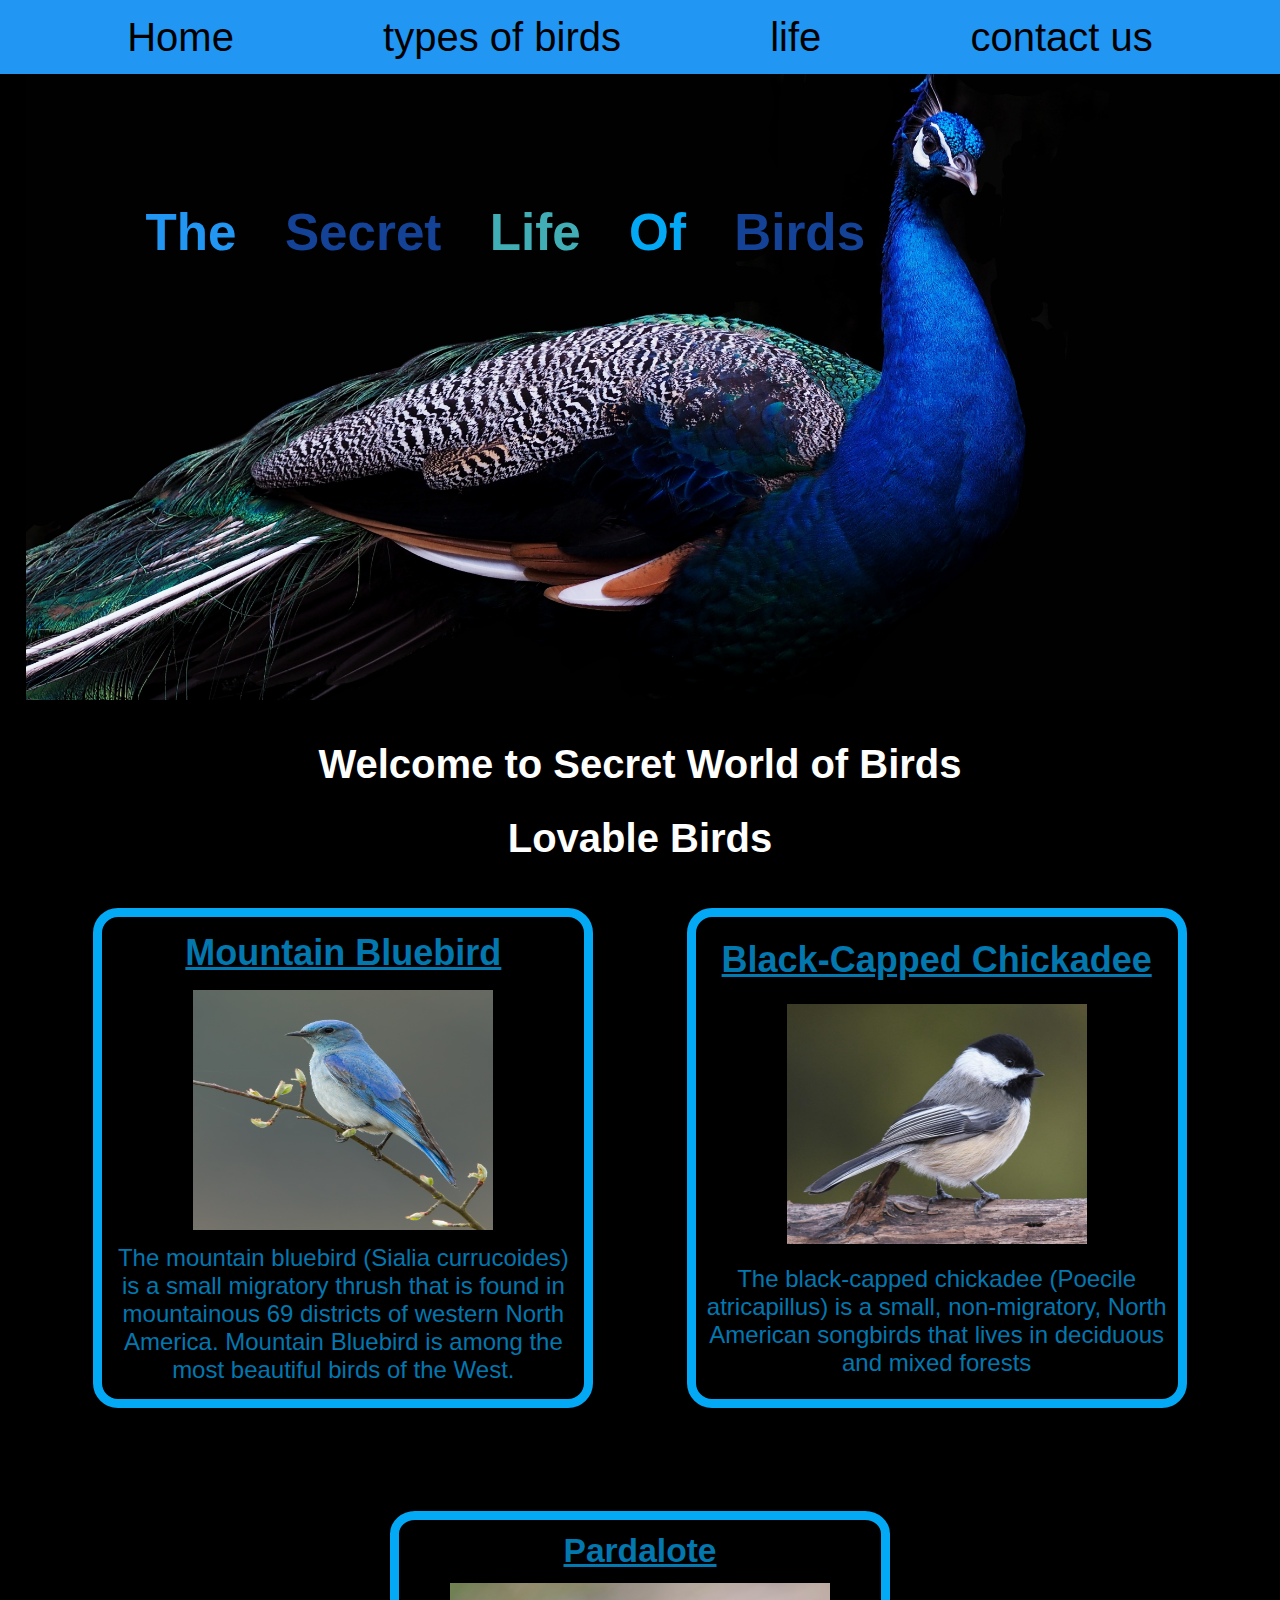
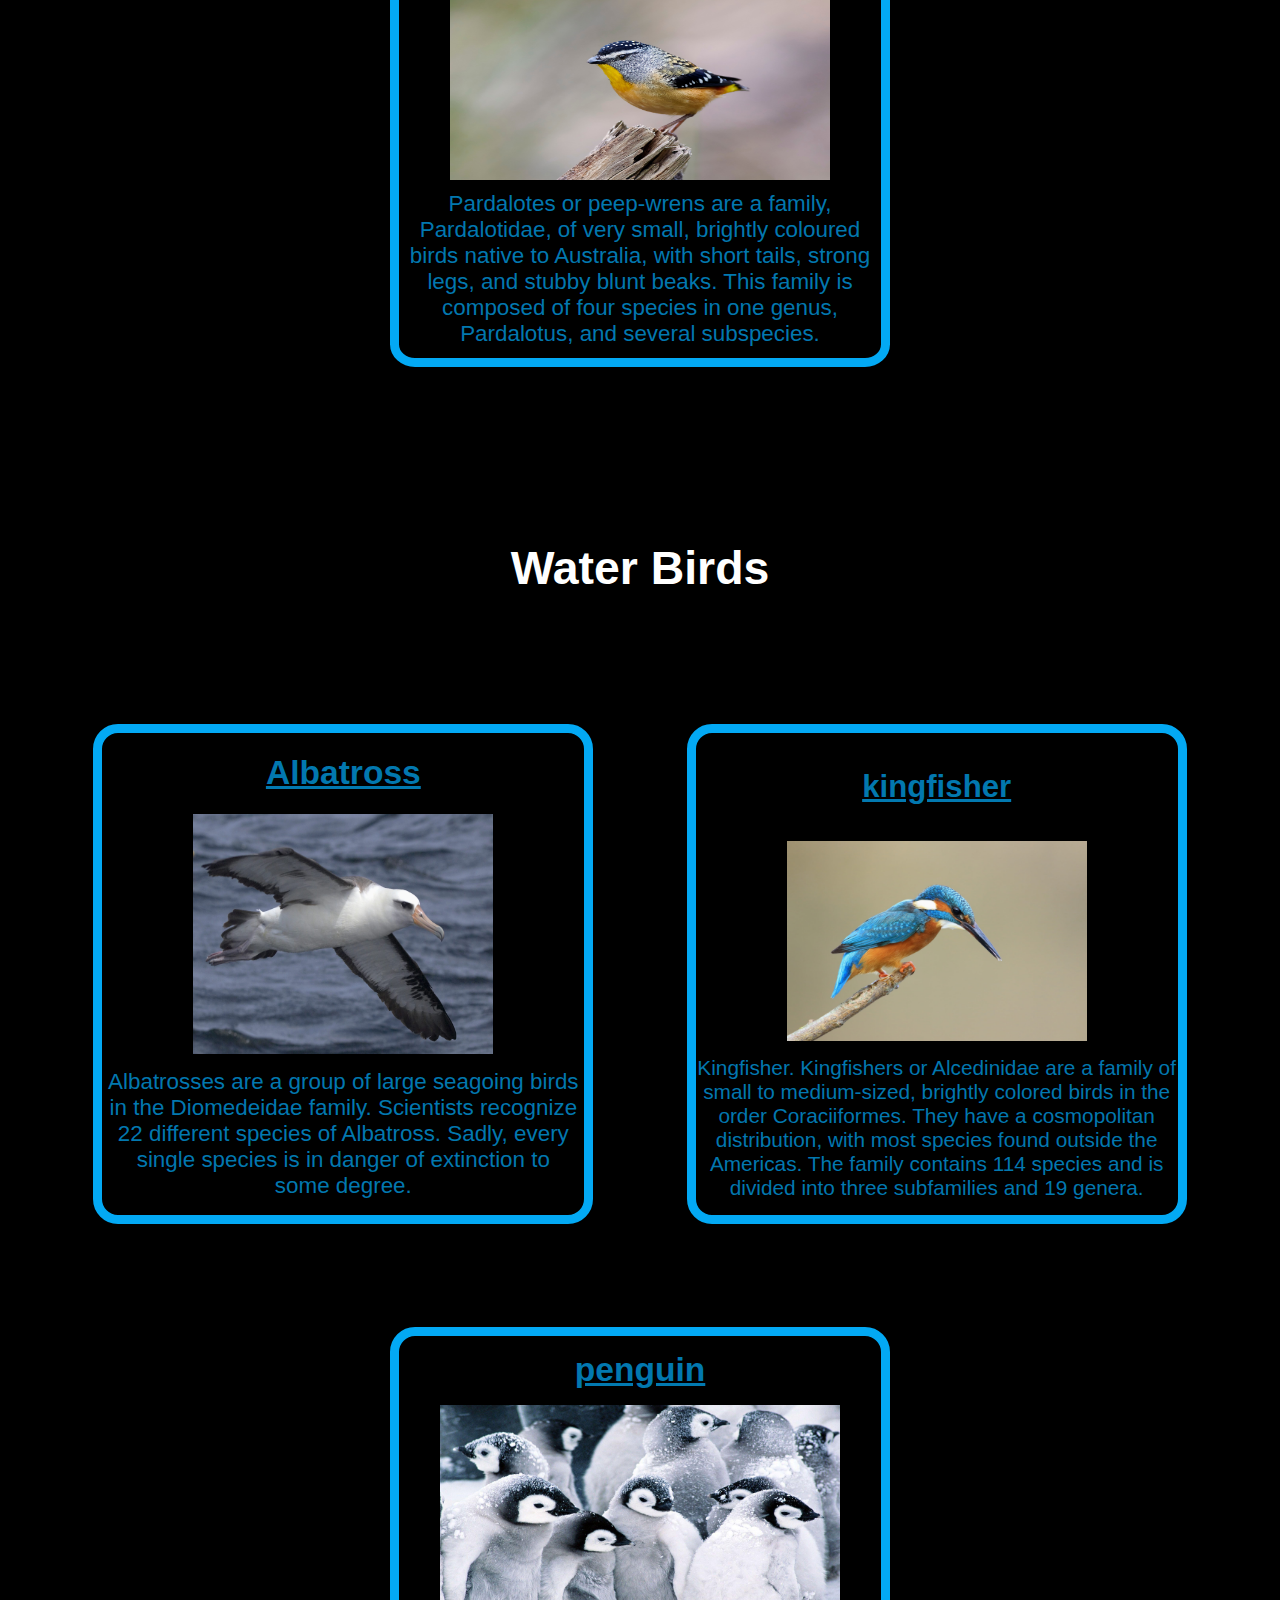
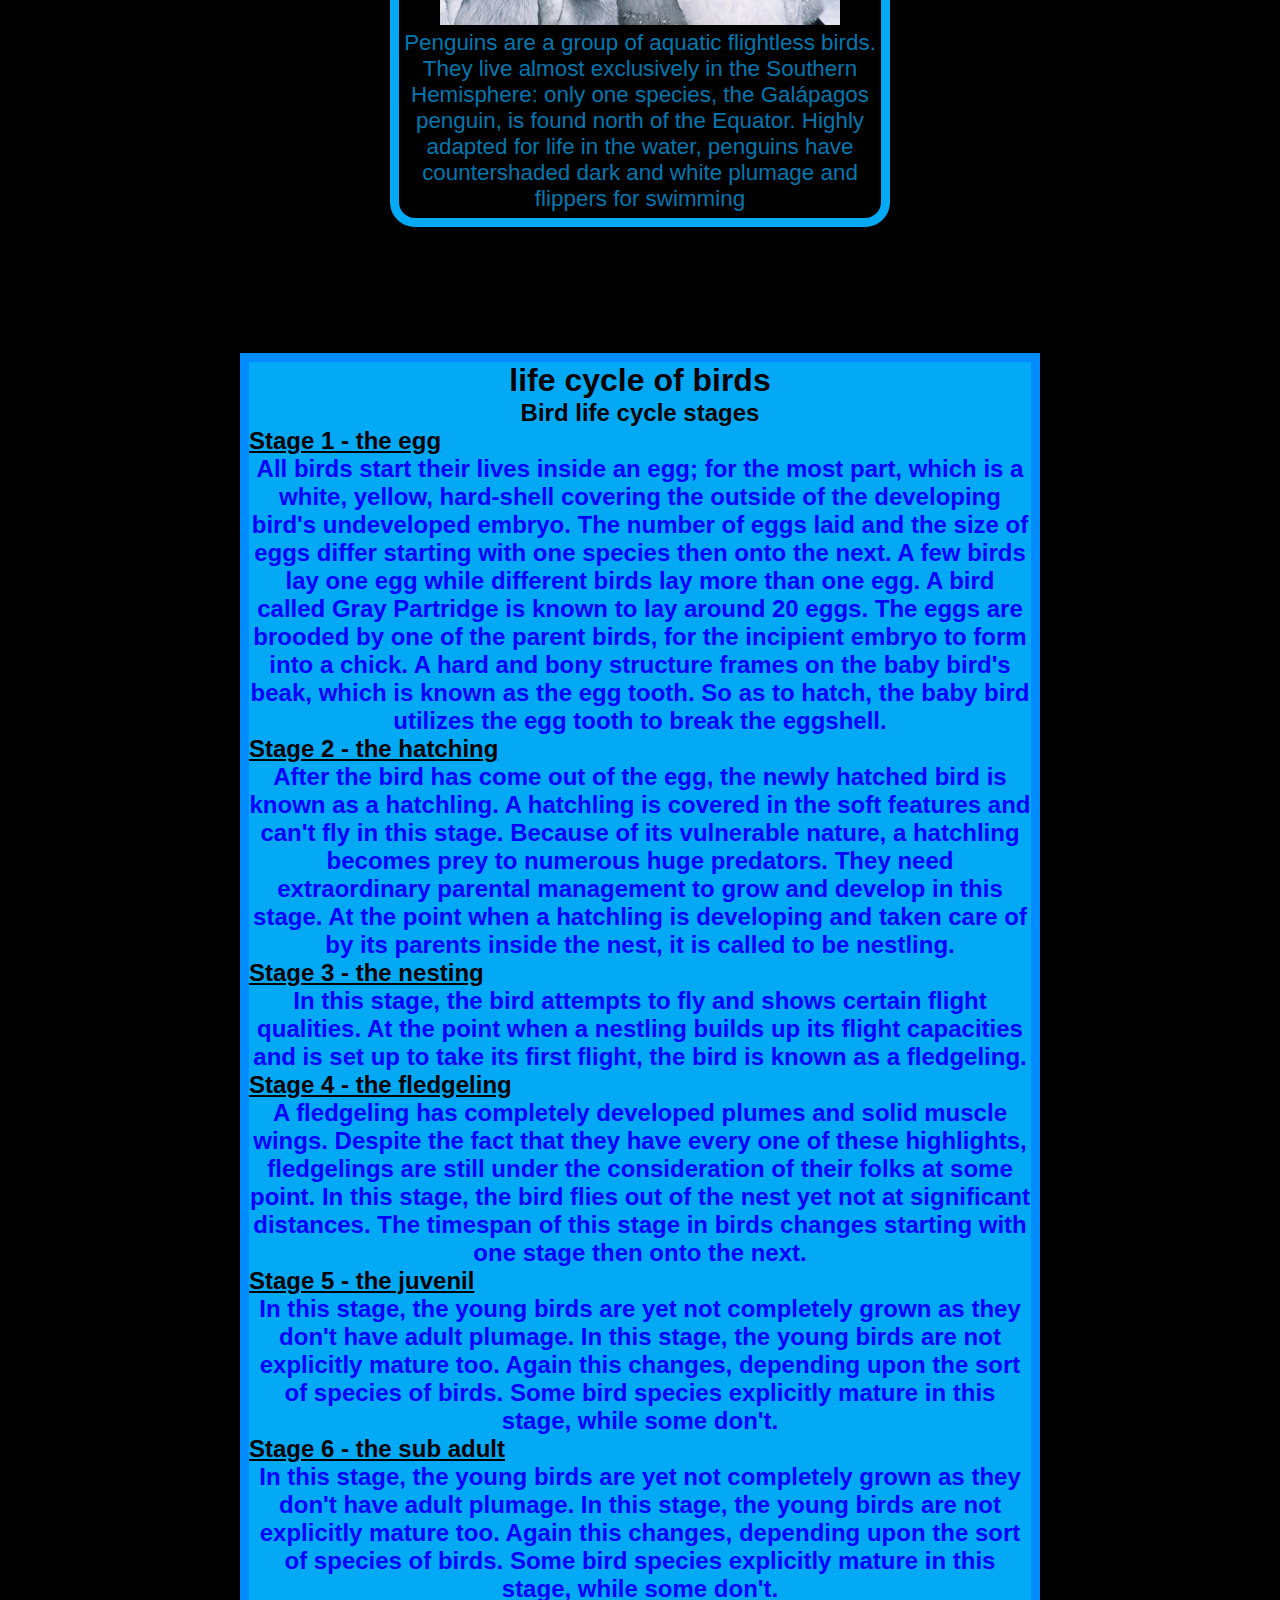
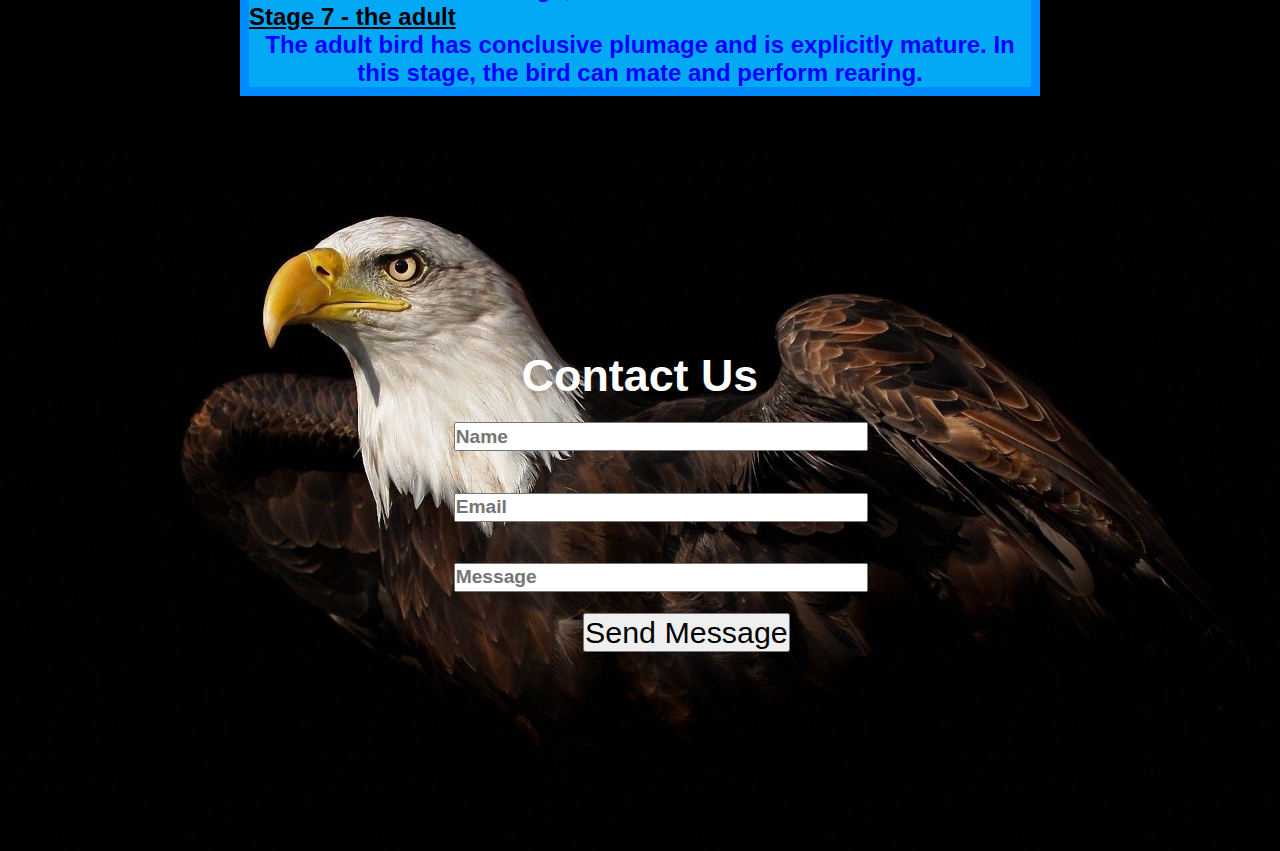
<file: index.html>
<!DOCTYPE html>
<html lang="en">

<head>
    <meta charset="UTF-8">
    <meta http-equiv="X-UA-Compatible" content="IE=edge">
    <meta name="viewport" content="width=device-width, initial-scale=1.0">
    <title>The Secret Life Of birds</title>
    <link rel="stylesheet" href="practice.css">
    <link rel="stylesheet" href="phone.css">
</head>

<body>
    <div class="main_center">
        <header>
            <ul class="space">
                <li class="bar"><a class="change" href="#Home">Home</a></li>
                <li class="bar"><a class="change" href="#types of birds">types of birds</a></li>
                <li class="bar"><a class="change" href="#life">life</a></li>
                <li class="bar"><a class="change" href="#contact us">contact us</a></li>
            </ul>
        </header>
        <section class="intro" id="Home">
            <h1 class="a1">The</h1>
            <h1 class="a2">Secret</h1>
            <h1 class="a3">Life</h1>
            <h1 class="a4">Of</h1>
            <h1 class="a5">Birds</h1>
        </section>

        <section class="types" id="types of birds">
            <div class="container">
                <h1 class="gallery">Welcome to Secret World of Birds</h1>
                <h2 class="bird-title_1">Lovable Birds</h2>
            </div>
            <div class="bird_section_1">
                <div class="bird1">
                    <h2>Mountain Bluebird</h2>
                    <img src="mountain_blue_bird.jpg" alt="">
                    <p>The mountain bluebird (Sialia currucoides) is a small migratory thrush that is found in
                        mountainous
                        69 districts of western North America. Mountain Bluebird is among the most beautiful birds of
                        the
                        West.
                    </p>
                </div>
                <div class="bird2">
                    <h2>Black-Capped Chickadee</h2>
                    <img src="black-capped.jpg" alt="">
                    <p>The black-capped chickadee (Poecile atricapillus) is a small, non-migratory, North American
                        songbirds
                        that lives in deciduous and mixed forests</p>
                </div>
                <div class="bird3">
                    <h2>Pardalote</h2>
                    <img src="pardalote.jpg" alt="">
                    <p>Pardalotes or peep-wrens are a family, Pardalotidae, of very small, brightly coloured birds
                        native to
                        Australia, with short tails, strong legs, and stubby blunt beaks. This family is composed of
                        four
                        species in one genus, Pardalotus, and several subspecies.</p>
                </div>
            </div>
        </section>

        <section class="type2">
            <div class="container">
                <h2 class="bird-title_2">Water Birds</h2>
            </div>
            <div class="bird_section_2">
                <div class="bird4">
                    <h2>Albatross</h2>
                    <img src="albatross.jpg" alt="">
                    <p>Albatrosses are a group of large seagoing birds in the Diomedeidae family. Scientists recognize
                        22
                        different species of Albatross. Sadly, every single species is in danger of extinction to some
                        degree.</p>
                </div>
                <div class="bird5">
                    <h2>kingfisher</h2>
                    <img src="kingfisher.jpg" alt="">
                    <p>Kingfisher. Kingfishers or Alcedinidae are a family of small to medium-sized, brightly colored
                        birds
                        in the order Coraciiformes. They have a cosmopolitan distribution, with most species found
                        outside
                        the Americas. The family contains 114 species and is divided into three subfamilies and 19
                        genera.
                    </p>
                </div>
                <div class="bird6">
                    <h2>penguin</h2>
                    <img src="penguin.jpg" alt="">
                    <p>Penguins are a group of aquatic flightless birds. They live almost exclusively in the Southern
                        Hemisphere: only one species, the Galápagos penguin, is found north of the Equator. Highly
                        adapted
                        for life in the water, penguins have countershaded dark and white plumage and flippers for
                        swimming
                    </p>
                </div>
            </div>
        </section>


        <section class="life" id="life">
            <div class="center">
                <h1> life cycle of birds </h1>
                <h2> Bird life cycle stages</h2>
                <ul>
                    <li>
                        <h3>Stage 1 - the egg</h3>
                        <p>All birds start their lives inside an egg; for the most part, which is a white, yellow,
                            hard-shell
                            covering the outside of the developing bird's undeveloped embryo. The number of eggs laid
                            and
                            the
                            size of eggs differ starting with one species then onto the next. A few birds lay one egg
                            while
                            different birds lay more than one egg. A bird called Gray Partridge is known to lay around
                            20
                            eggs.
                            The eggs are brooded by one of the parent birds, for the incipient embryo to form into a
                            chick.
                            A
                            hard and bony structure frames on the baby bird's beak, which is known as the egg tooth. So
                            as
                            to
                            hatch, the baby bird utilizes the egg tooth to break the eggshell. </p>
                    </li>

                    <li>
                        <h3>Stage 2 - the hatching</h3>
                        <p>After the bird has come out of the egg, the newly hatched bird is known as a hatchling. A
                            hatchling is covered in the soft features and can't fly in this stage. Because of its
                            vulnerable
                            nature, a hatchling becomes prey to numerous huge predators. They need extraordinary
                            parental
                            management to grow and develop in this stage. At the point when a hatchling is developing
                            and
                            taken care of by its parents inside the nest, it is called to be nestling. </p>
                    </li>
                    <li>
                        <h3>Stage 3 - the nesting</h3>
                        <p>In this stage, the bird attempts to fly and shows certain flight qualities. At the point when
                            a
                            nestling builds up its flight capacities and is set up to take its first flight, the bird is
                            known as a fledgeling.
                        </p>
                    </li>
                    <li>
                        <h3>Stage 4 - the fledgeling</h3>
                        <p>A fledgeling has completely developed plumes and solid muscle wings. Despite the fact that
                            they
                            have every one of these highlights, fledgelings are still under the consideration of their
                            folks
                            at some point. In this stage, the bird flies out of the nest yet not at significant
                            distances.
                            The timespan of this stage in birds changes starting with one stage then onto the next. </p>
                    </li>
                    <li>
                        <h3>Stage 5 - the juvenil</h3>
                        <p>In this stage, the young birds are yet not completely grown as they don't have adult plumage.
                            In
                            this stage, the young birds are not explicitly mature too. Again this changes, depending
                            upon
                            the sort of species of birds. Some bird species explicitly mature in this stage, while some
                            don't.</p>
                    </li>
                    <li>
                        <h3>Stage 6 - the sub adult</h3>
                        <p>In this stage, the young birds are yet not completely grown as they don't have adult plumage.
                            In
                            this stage, the young birds are not explicitly mature too. Again this changes, depending
                            upon
                            the sort of species of birds. Some bird species explicitly mature in this stage, while some
                            don't. </p>
                    </li>
                    <li>
                        <h3>Stage 7 - the adult</h3>
                        <p>The adult bird has conclusive plumage and is explicitly mature. In this stage, the bird can
                            mate
                            and perform rearing.</p>
                    </li>

                </ul>
            </div>
        </section>
        <section class="contact" id="contact us">
            <h1>Contact Us</h1>
            <ul class="address">
                <li><input type="text" placeholder="Name"></li>
                <li><input type="email" placeholder="Email"></li>
                <li><input type="text" placeholder="Message"></li>
                <li><button>Send Message</button></li>
            </ul>
        </section> 
    </div>
</body>

</html>
</file>
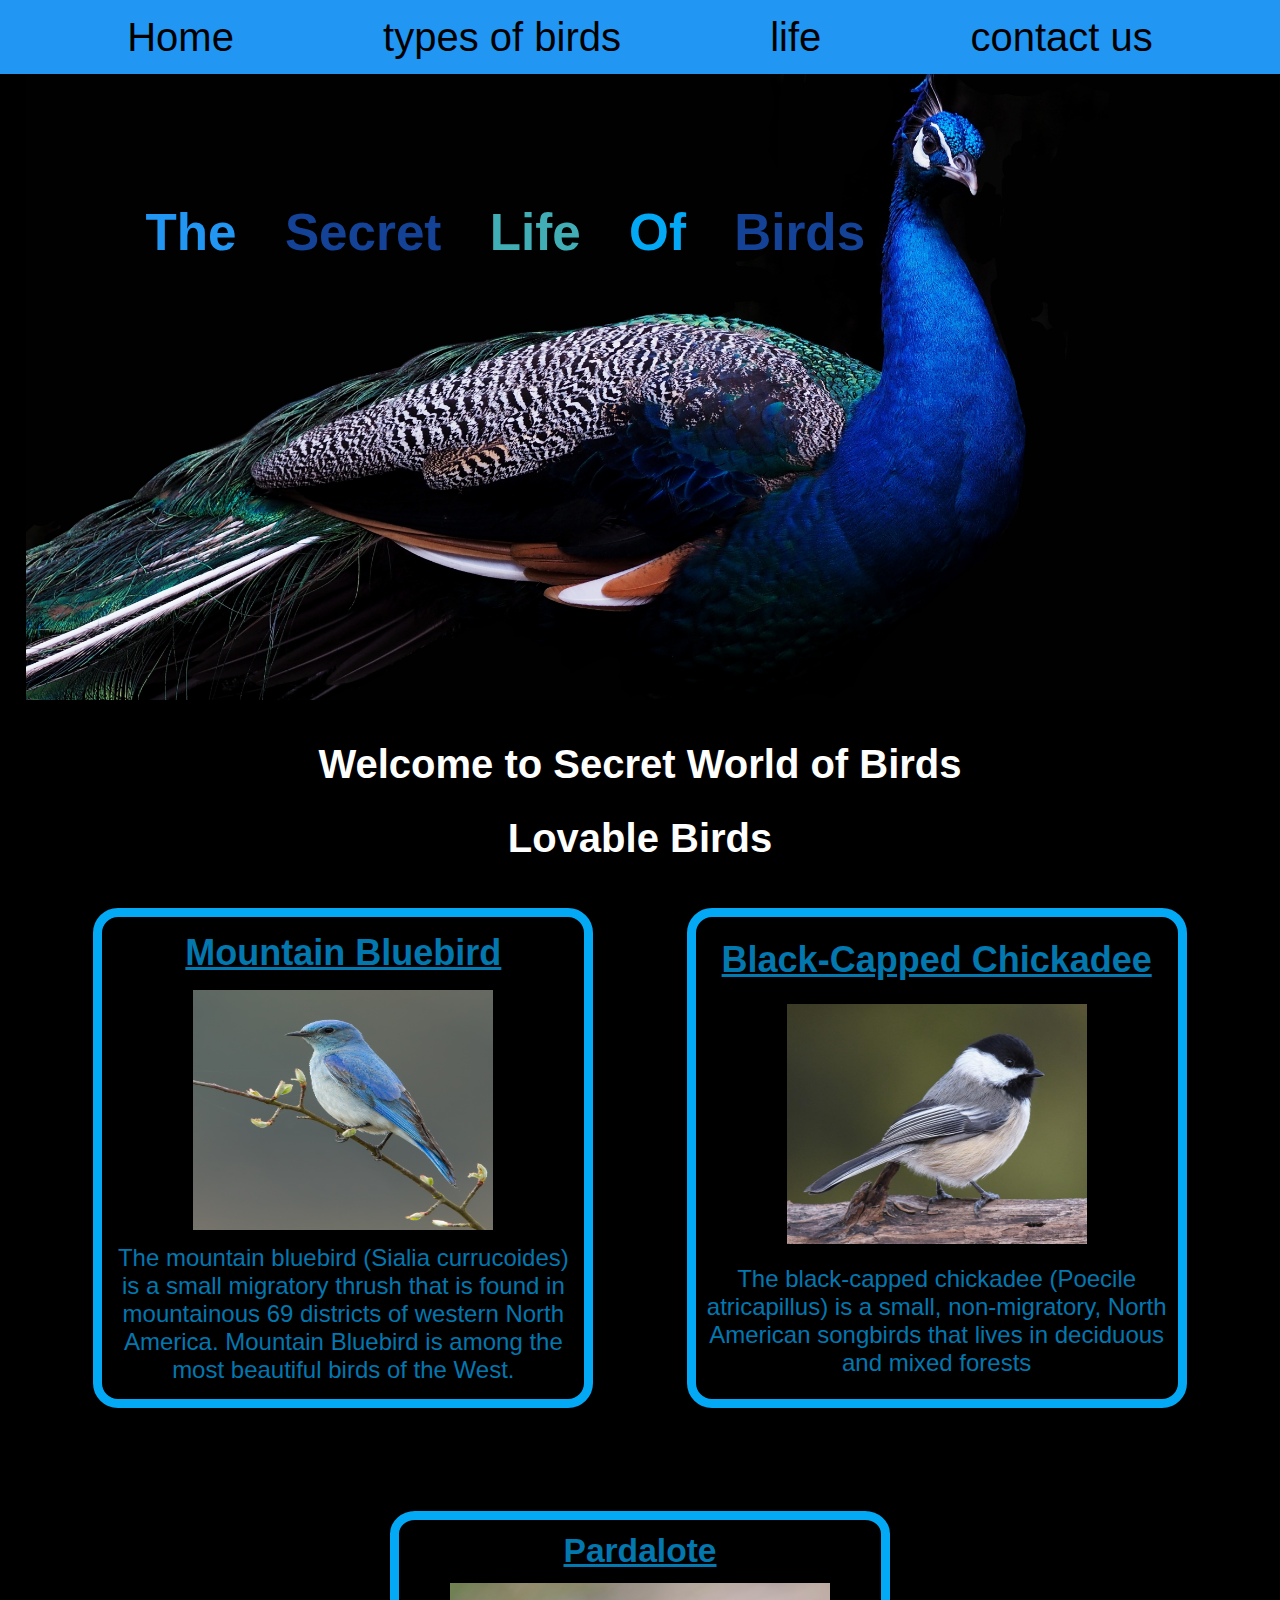
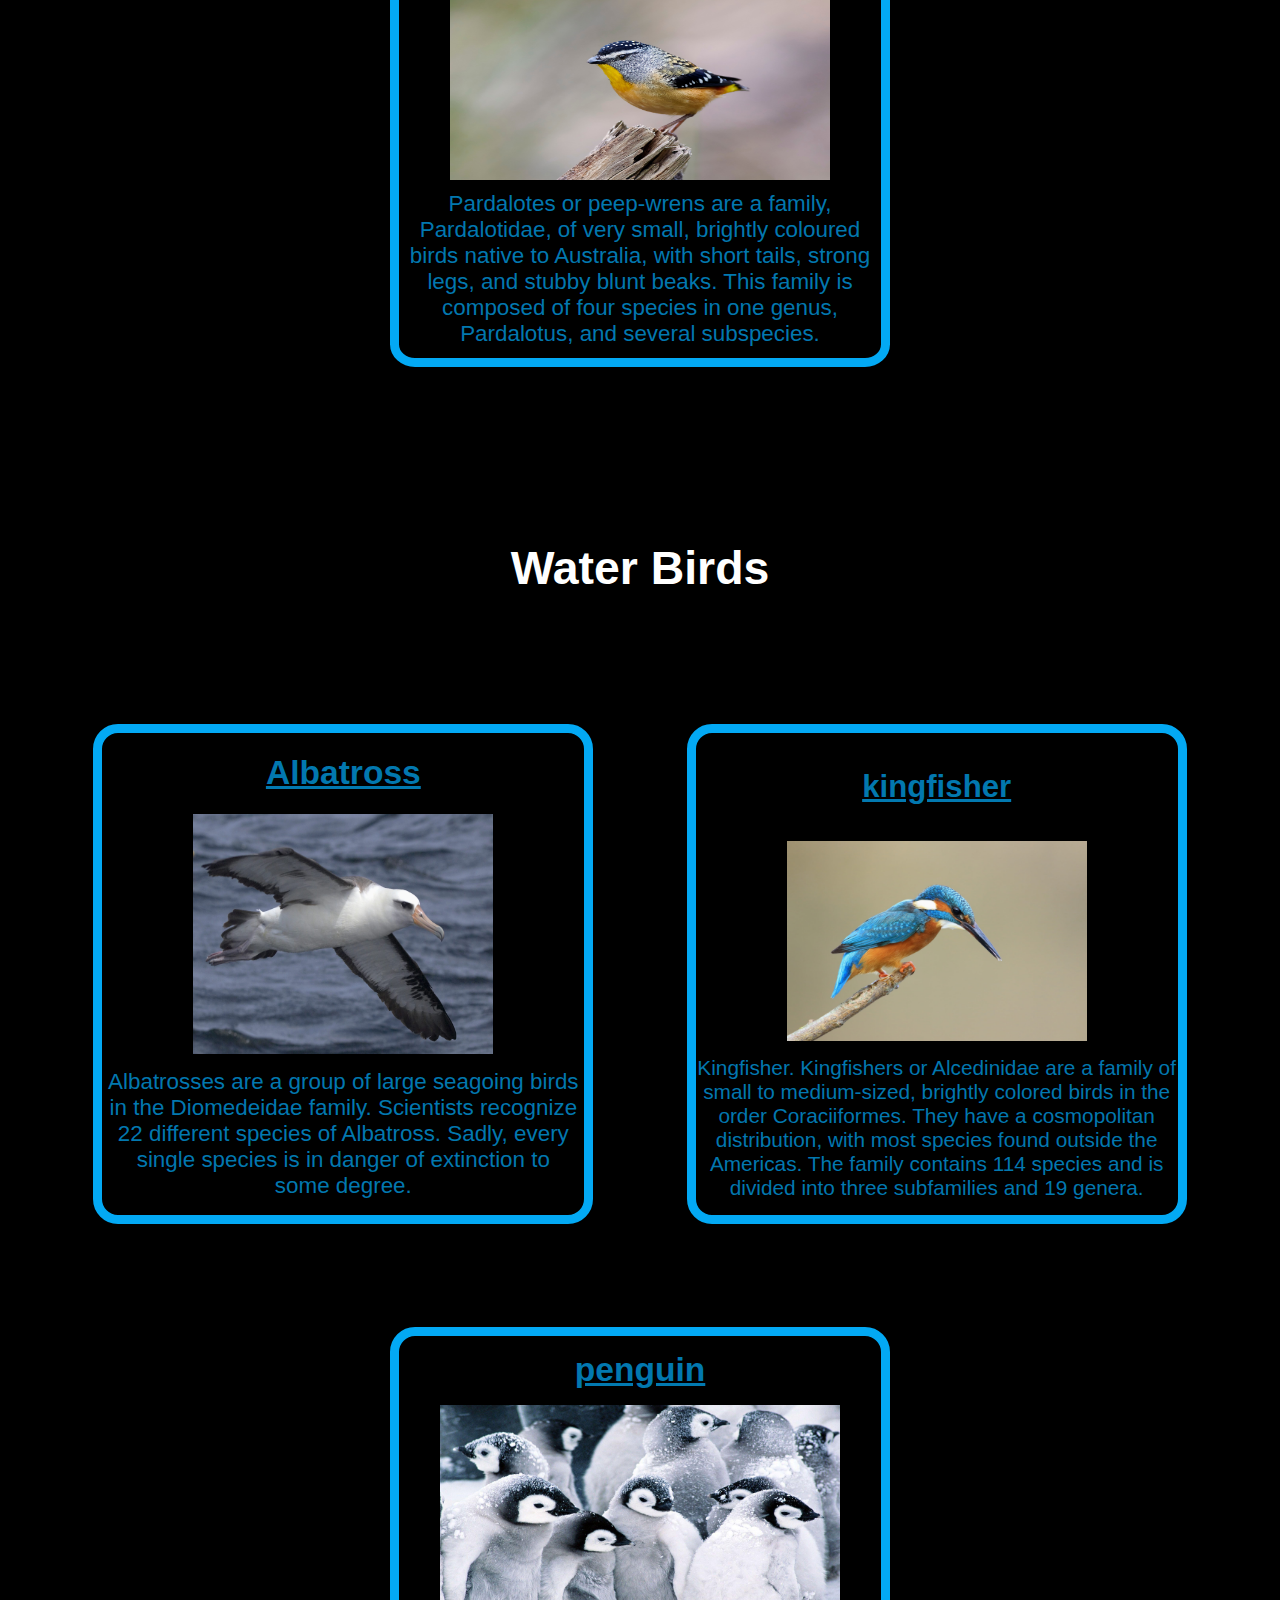
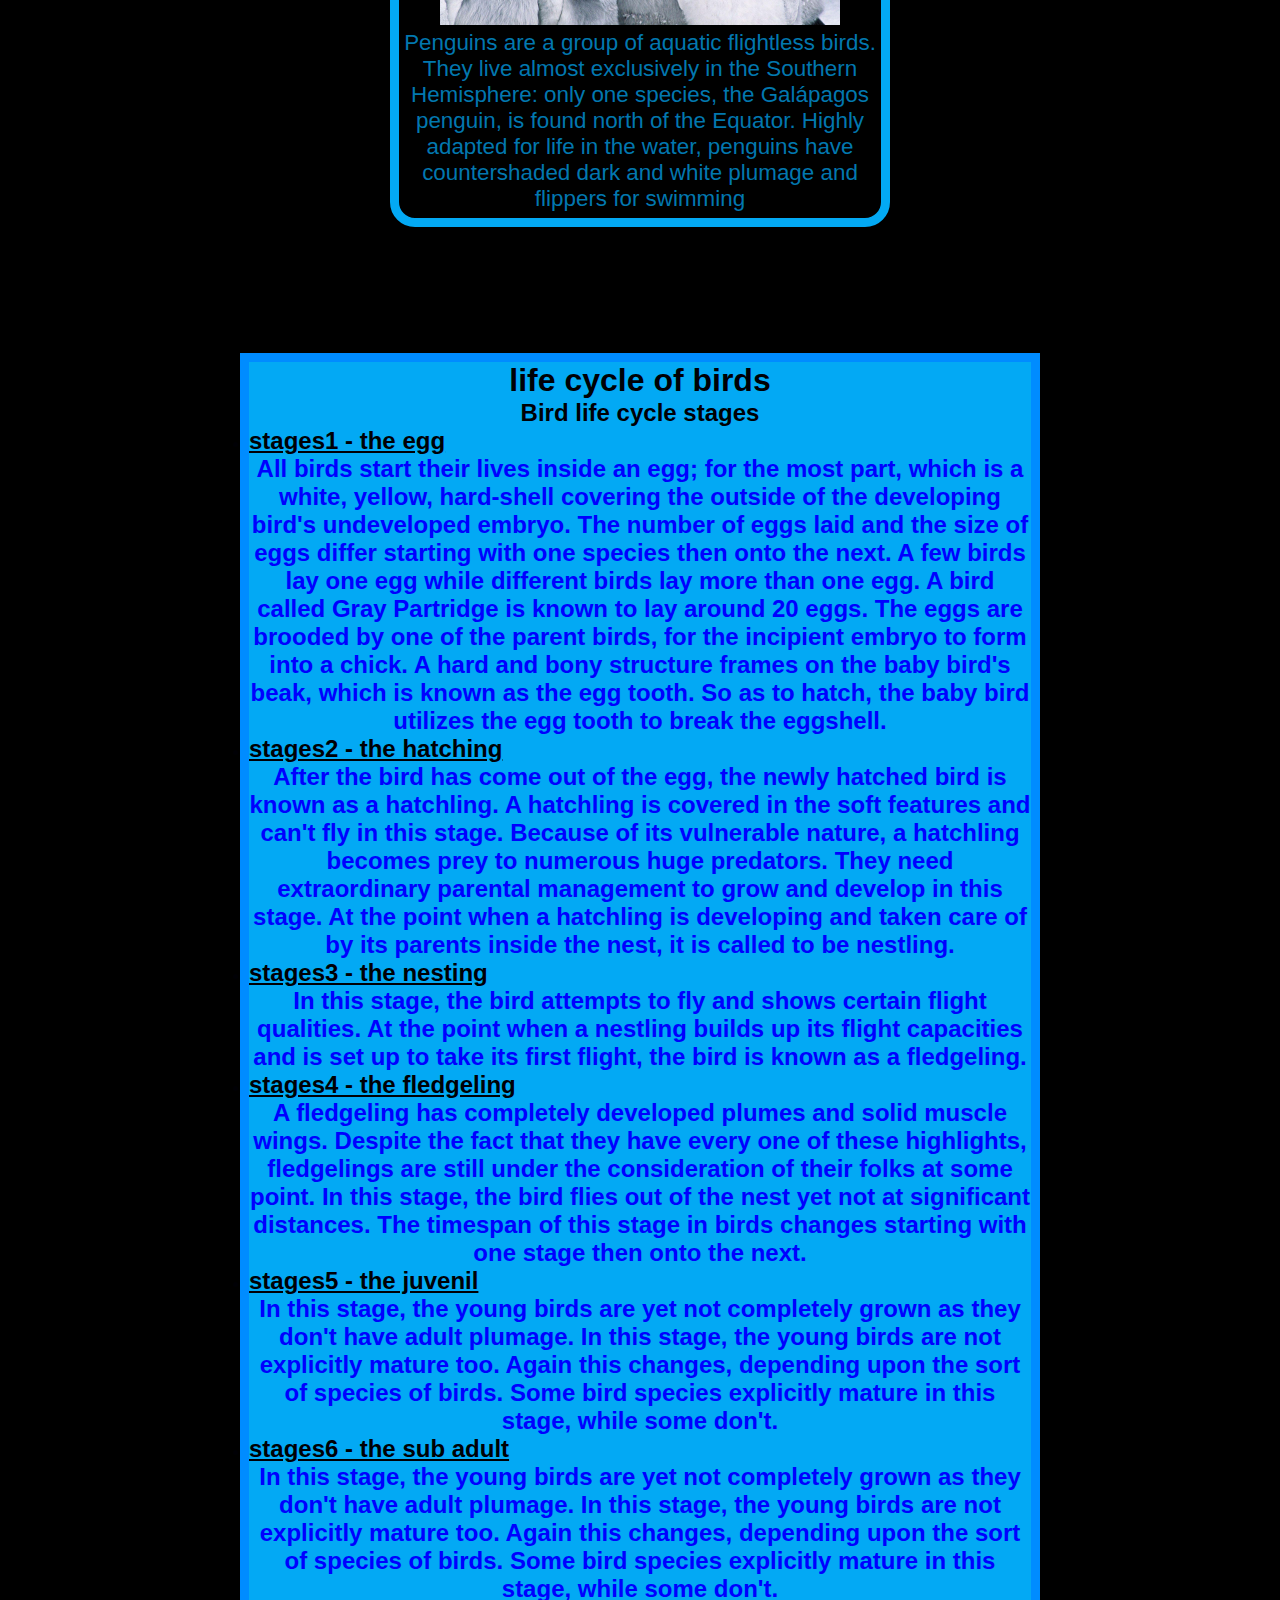
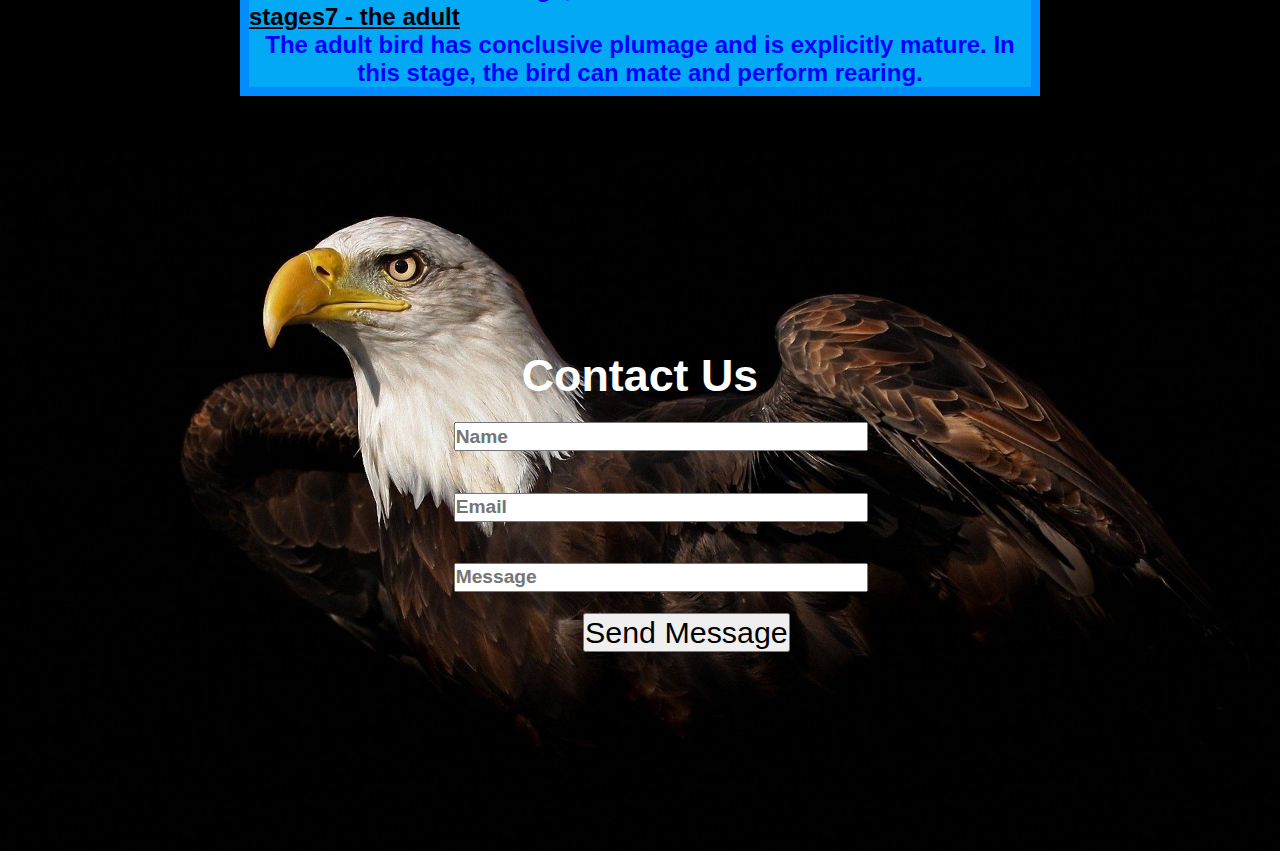
<file: practice.html>
<!DOCTYPE html>
<html lang="en">

<head>
    <meta charset="UTF-8">
    <meta http-equiv="X-UA-Compatible" content="IE=edge">
    <meta name="viewport" content="width=device-width, initial-scale=1.0">
    <title>The Secret Life Of birds</title>
    <link rel="stylesheet" href="practice.css">
    <link rel="stylesheet" href="phone.css">
</head>

<body>
    <div class="main_center">
        <header>
            <ul class="space">
                <li class="bar"><a class="change" href="#Home">Home</a></li>
                <li class="bar"><a class="change" href="#types of birds">types of birds</a></li>
                <li class="bar"><a class="change" href="#life">life</a></li>
                <li class="bar"><a class="change" href="#contact us">contact us</a></li>
            </ul>
        </header>
        <section class="intro" id="Home">
            <h1 class="a1">The</h1>
            <h1 class="a2">Secret</h1>
            <h1 class="a3">Life</h1>
            <h1 class="a4">Of</h1>
            <h1 class="a5">Birds</h1>
        </section>

        <section class="types" id="types of birds">
            <div class="container">
                <h1 class="gallery">Welcome to Secret World of Birds</h1>
                <h2 class="bird-title_1">Lovable Birds</h2>
            </div>
            <div class="bird_section_1">
                <div class="bird1">
                    <h2>Mountain Bluebird</h2>
                    <img src="mountain_blue_bird.jpg" alt="">
                    <p>The mountain bluebird (Sialia currucoides) is a small migratory thrush that is found in
                        mountainous
                        69 districts of western North America. Mountain Bluebird is among the most beautiful birds of
                        the
                        West.
                    </p>
                </div>
                <div class="bird2">
                    <h2>Black-Capped Chickadee</h2>
                    <img src="black-capped.jpg" alt="">
                    <p>The black-capped chickadee (Poecile atricapillus) is a small, non-migratory, North American
                        songbirds
                        that lives in deciduous and mixed forests</p>
                </div>
                <div class="bird3">
                    <h2>Pardalote</h2>
                    <img src="pardalote.jpg" alt="">
                    <p>Pardalotes or peep-wrens are a family, Pardalotidae, of very small, brightly coloured birds
                        native to
                        Australia, with short tails, strong legs, and stubby blunt beaks. This family is composed of
                        four
                        species in one genus, Pardalotus, and several subspecies.</p>
                </div>
            </div>
        </section>

        <section class="type2">
            <div class="container">
                <h2 class="bird-title_2">Water Birds</h2>
            </div>
            <div class="bird_section_2">
                <div class="bird4">
                    <h2>Albatross</h2>
                    <img src="albatross.jpg" alt="">
                    <p>Albatrosses are a group of large seagoing birds in the Diomedeidae family. Scientists recognize
                        22
                        different species of Albatross. Sadly, every single species is in danger of extinction to some
                        degree.</p>
                </div>
                <div class="bird5">
                    <h2>kingfisher</h2>
                    <img src="kingfisher.jpg" alt="">
                    <p>Kingfisher. Kingfishers or Alcedinidae are a family of small to medium-sized, brightly colored
                        birds
                        in the order Coraciiformes. They have a cosmopolitan distribution, with most species found
                        outside
                        the Americas. The family contains 114 species and is divided into three subfamilies and 19
                        genera.
                    </p>
                </div>
                <div class="bird6">
                    <h2>penguin</h2>
                    <img src="penguin.jpg" alt="">
                    <p>Penguins are a group of aquatic flightless birds. They live almost exclusively in the Southern
                        Hemisphere: only one species, the Galápagos penguin, is found north of the Equator. Highly
                        adapted
                        for life in the water, penguins have countershaded dark and white plumage and flippers for
                        swimming
                    </p>
                </div>
            </div>
        </section>


        <section class="life" id="life">
            <div class="center">
                <h1> life cycle of birds </h1>
                <h2> Bird life cycle stages</h2>
                <ul>
                    <li>
                        <h3>stages1 - the egg</h3>
                        <p>All birds start their lives inside an egg; for the most part, which is a white, yellow,
                            hard-shell
                            covering the outside of the developing bird's undeveloped embryo. The number of eggs laid
                            and
                            the
                            size of eggs differ starting with one species then onto the next. A few birds lay one egg
                            while
                            different birds lay more than one egg. A bird called Gray Partridge is known to lay around
                            20
                            eggs.
                            The eggs are brooded by one of the parent birds, for the incipient embryo to form into a
                            chick.
                            A
                            hard and bony structure frames on the baby bird's beak, which is known as the egg tooth. So
                            as
                            to
                            hatch, the baby bird utilizes the egg tooth to break the eggshell. </p>
                    </li>

                    <li>
                        <h3>stages2 - the hatching</h3>
                        <p>After the bird has come out of the egg, the newly hatched bird is known as a hatchling. A
                            hatchling is covered in the soft features and can't fly in this stage. Because of its
                            vulnerable
                            nature, a hatchling becomes prey to numerous huge predators. They need extraordinary
                            parental
                            management to grow and develop in this stage. At the point when a hatchling is developing
                            and
                            taken care of by its parents inside the nest, it is called to be nestling. </p>
                    </li>
                    <li>
                        <h3>stages3 - the nesting</h3>
                        <p>In this stage, the bird attempts to fly and shows certain flight qualities. At the point when
                            a
                            nestling builds up its flight capacities and is set up to take its first flight, the bird is
                            known as a fledgeling.
                        </p>
                    </li>
                    <li>
                        <h3>stages4 - the fledgeling</h3>
                        <p>A fledgeling has completely developed plumes and solid muscle wings. Despite the fact that
                            they
                            have every one of these highlights, fledgelings are still under the consideration of their
                            folks
                            at some point. In this stage, the bird flies out of the nest yet not at significant
                            distances.
                            The timespan of this stage in birds changes starting with one stage then onto the next. </p>
                    </li>
                    <li>
                        <h3>stages5 - the juvenil</h3>
                        <p>In this stage, the young birds are yet not completely grown as they don't have adult plumage.
                            In
                            this stage, the young birds are not explicitly mature too. Again this changes, depending
                            upon
                            the sort of species of birds. Some bird species explicitly mature in this stage, while some
                            don't.</p>
                    </li>
                    <li>
                        <h3>stages6 - the sub adult</h3>
                        <p>In this stage, the young birds are yet not completely grown as they don't have adult plumage.
                            In
                            this stage, the young birds are not explicitly mature too. Again this changes, depending
                            upon
                            the sort of species of birds. Some bird species explicitly mature in this stage, while some
                            don't. </p>
                    </li>
                    <li>
                        <h3>stages7 - the adult</h3>
                        <p>The adult bird has conclusive plumage and is explicitly mature. In this stage, the bird can
                            mate
                            and perform rearing.</p>
                    </li>

                </ul>
            </div>
        </section>
        <section class="contact" id="contact us">
            <h1>Contact Us</h1>
            <ul class="address">
                <li><input type="text" placeholder="Name"></li>
                <li><input type="email" placeholder="Email"></li>
                <li><input type="text" placeholder="Message"></li>
                <li><button>Send Message</button></li>
            </ul>
        </section> 
    </div>
</body>

</html>
</file>
<file: practice.css>
* {
    margin: 0%;
    padding: 0%;
    box-sizing: border-box;
}

html {
    width: 100%;
}

body {
    min-width: 100%;
    background-color: black;
    scroll-behavior: smooth;

    font-family: 'Poppins', sans-serif;
}

header {
    display: flex;
    position: fixed;
    align-items: center;
    justify-content: center;
    width: 100%;
    height: 74px;
    text-align: center;
    background-color: #2196f3;
    z-index: 2;
}


.space {
    display: flex;
    align-items: center;
    justify-content: space-evenly;
    width: 100%;
    margin: 0%;
}

.bar {
    list-style: none;
    font-size: 2.5rem;
}

.change {
    display: block;
    padding: 3px 22px;
    color: black;
    text-decoration: none;

    /*margin-right: 2%;*/
}

.change:hover {
    display: block;
    padding: 3px 22px;
    background-color: white;
    border-radius: 20% 20% 20% 20%;
    color: black;
    text-decoration: none;

    /*margin-right: 2%;*/
}

/*section intro*/
.main_center {
    width: 100%;
    height: 100%;
}

.intro {
    display: flex;
    height: 700px;
    width: 95%;
    background: url(pecock.jpg) no-repeat center center/cover;
    background-size: contain;

    border-image-width: 100%;
}

/*h1 text from intro*/

.a1:hover {
    animation-name: rotate;
    animation-iteration-count: 1;
    animation-duration: 1s;
    animation-fill-mode: forwards;
    animation-timing-function: ease-in-out;
}

.a2:hover {
    animation-name: rotate;
    animation-iteration-count: 1;
    animation-duration: 1s;
    animation-fill-mode: forwards;
    animation-timing-function: ease-in-out;
}

.a3:hover {
    animation-name: rotate;
    animation-iteration-count: 1;
    animation-duration: 1s;
    animation-fill-mode: forwards;
    animation-timing-function: ease-in-out;
}

.a4:hover {
    animation-name: rotate;
    animation-iteration-count: 1;
    animation-duration: 1s;
    animation-fill-mode: forwards;
    animation-timing-function: ease-in-out;
}

.a5:hover {
    animation-name: rotate;
    animation-iteration-count: 1;
    animation-duration: 1s;
    animation-fill-mode: forwards;
    animation-timing-function: ease-in-out;
}

/*h1 {
    display: inline-block;
    font-size: 3.2rem;
    margin-left: 24px;
    padding-left: 2%;
    color: white;
}*/

.a1 {

    position: relative;
    height: 7px;
    color: #2196f3;
    font-size: 3.2rem;
    top: 29%;
    left: 8%;
    margin-left: 24px;
    padding-left: 2%;
}

.a2 {
    position: relative;
    font-size: 3.2rem;
    height: 7px;
    color: #216af39e;
    top: 29%;
    left: 8%;
    margin-left: 24px;
    padding-left: 2%;
}

.a3 {
    position: relative;
    font-size: 3.2rem;
    color: #41aeb6;
    height: 7px;
    top: 29%;
    left: 8%;
    margin-left: 24px;
    padding-left: 2%;
}

.a4 {
    position: relative;
    font-size: 3.2rem;
    height: 7px;
    color: #03a9f4;
    top: 29%;
    left: 8%;
    margin-left: 24px;
    padding-left: 2%;
}

.a5 {
    position: relative;
    color: #216af39e;
    font-size: 3.2rem;
    height: 7px;
    top: 29%;
    left: 8%;
    margin-left: 24px;
    padding-left: 2%;
}

/*types of birds*/
.types {
    display: flex;
    position: relative;
    flex-wrap: wrap;
    background-color: black;
    color: white;
    width: 100%;
    height: 1385px;
    background-size: 100%;

}

.container {
    width: 100%;
}

.gallery {
    position: relative;
    text-align: center;
    font-size: 2.5rem;
    width: 100%;
    height: 33px;
    top: 3%;
    
    /*left: 25%;
    color: #ffffff80;*/
}

.bird-title_1 {
    position: relative;
    width: 100%;
    height: 33px;
    /*align-items: center;
    left: -24%;
    justify-content: center;*/
    text-align: center;
    top: 6%;
    font-size: 2.5rem;
}

/*titles of ever section of birds in type class*/
.bird_section_1 {
    display: flex;
    top: 15%;
    flex-wrap: wrap;
    width: 100%;
    align-items: center;
    justify-content: space-evenly;
    position: absolute;
}


/*bird1*/
.bird1 {
    display: flex;
    position: relative;
    align-items: center;
    justify-content: space-evenly;
    flex-direction: column;
    text-align: center;
    width: 500px;
    height: 500px;
    font-size: x-large;
    top: 0%;
    /*left: 2%;
    overflow-x: hidden;
    overflow-y: hidden;
    background-color: black;*/
    color: #03a8f4b8;
    border: 9px solid #03a9f4;
    border-radius: 5%;
    margin-bottom: 103px;
}

.bird1 p {
    margin: 2%;
}

.bird1 h2 {
    margin: 11px;
    text-decoration: underline;
}

.bird1 img {
    width: 300px;
    height: 240px;
}

/*bird2*/
.bird2 {
    display: flex;
    flex-direction: column;
    position: relative;
    justify-content: space-evenly;
    align-items: center;
    text-align: center;
    width: 500px;
    height: 500px;
    font-size: 1.5rem;
    top: 0%;
    /*left: 15%;
    right: 0%;
    overflow-x: hidden;
    overflow-y: hidden;
    background-color: black;*/
    color: #03a8f4b8;
    border: 9px solid #03a9f4;
    border-radius: 5%;
    margin-bottom: 103px;
}

.bird2 p {
    margin: 2%;
}

.bird2 h2 {
    margin: 11px;
    text-decoration: underline;
}

.bird2 img {
    width: 300px;
    height: 240px;
}

.bird3 {
    display: flex;
    position: relative;
    text-align: center;
    align-items: center;
    justify-content: space-evenly;
    flex-direction: column;
    width: 500px;
    height: 456px;
    font-size: 1.4rem;
    top: 4%;
    /*left: 29%;
    right: 0%;
    overflow-x: hidden;
    overflow-y: hidden;*/
    background-color: black;
    color: #03a8f4b8;
    border: 9px solid #03a9f4;
    border-radius: 5%;

}

.bird3 p {
    margin: 2%;
}

.bird3 h2 {
    margin: 11px;
    text-decoration: underline;
}

.bird3 img {
    width: 380px;
    height: 197px;
}

/*type 2*/
.type2 {
    display: flex;
    position: relative;
    background-color: black;
    color: white;
    width: 100%;
    height: 1404px;
    background-size: 100%;
}



.bird-title_2 {
    position: relative;
    width: 100%;
    height: 33px;
    text-align: center;
    top: 4%;
    /*left: 39%;*/
    font-size: 2.9rem;
    color: white;
}

/*bird-section2*/
.bird_section_2 {
    display: flex;
    top: 17%;
    flex-wrap: wrap;
    width: 100%;
    align-items: center;
    justify-content: space-evenly;
    position: absolute;
}


/*.bird_section_1*/
/*bird4*/
.bird4 {
    display: flex;
    position: relative;
    flex-direction: column;
    justify-content: space-evenly;
    align-items: center;
    text-align: center;
    width: 500px;
    height: 500px;
    font-size: 1.4rem;
    top: 10%;
    /*left: 2%;
    overflow-x: hidden;
    overflow-y: hidden;
    background-color: black;*/
    color: #03a8f4b8;
    border: 9px solid #03a9f4;
    border-radius: 5%;
    margin-bottom: 103px;
}

.bird4 h2 {
    margin: 11px;
    text-decoration: underline;
}

.bird4 img {
    width: 300px;
    height: 240px;
}

.bird4 p {
    margin: 1%;
}

/*bird5*/
.bird5 {
    display: flex;
    position: relative;
    flex-direction: column;
    justify-content: space-evenly;
    align-items: center;
    text-align: center;
    width: 500px;
    height: 500px;
    font-size: 1.3rem;
    top: 0%;
    /*left: 15%;
    right: 0%;
    overflow-x: hidden;
    overflow-y: hidden;
    background-color: black;*/
    color: #03a8f4b8;
    border: 9px solid #03a9f4;
    border-radius: 5%;
    margin-bottom: 103px;
}

.bird5 h2 {
    margin: 21px;
    text-decoration: underline;
}

.bird5 img {
    width: 300px;
    height: 200px;
}


/*bird6*/
.bird6 {
    display: flex;
    position: relative;
    flex-direction: column;
    justify-content: space-evenly;
    align-items: center;
    text-align: center;
    width: 500px;
    height: 500px;
    font-size: 1.4rem;
    top: 0%;
    /*left: 29%;
    right: 0%;
    overflow-x: hidden;
    overflow-y: hidden;
    background-color: black;*/
    color: #03a8f4b8;
    border: 9px solid #03a9f4;
    border-radius: 5%;

}

.bird6 h2 {
    margin: 15px;
    text-decoration: underline;
}

.bird6 img {
    width: 400px;
    height: 220px;
}

.bird6 p {
    margin: 1%;
}

/*life*/
.life {
    display: flex;
    position: relative;
    align-items: center;
    justify-content: space-evenly;
    flex-direction: column;
    background-color: black;
    color: white;
    width: 100%;
    background-size: 100%;
}

.center {
    display: flex;
    position: relative;
    flex-direction: column;
    align-items: center;
    justify-content: center;
    width: 800px;
    margin-top: 5%;
    flex-wrap: wrap;
    color: #000005;
    background-color: #03a9f4;
    border: 9px solid rgb(0, 140, 255);
}

.center h1 {
    color: #000005;
}

.center h3 {
    text-decoration: underline;
    font-size: 1.5rem;
}

.center p {
    text-align: center;
    font-size: 1.5rem;
    font-weight: 600;
    color: blue;
}

/*cotact*/
.contact {
    display: flex;
    flex-direction: column;
    top: 55px;
    position: relative;
    align-items: center;
    justify-content: center;
    font-size: 1.4rem;
    background: url(eagle.jpg) no-repeat center center/cover;
    background-size: 100%;
    width: 100%;
    height: 700px;
}

.contact h1 {
    position: relative;
    top: 0%;
    color: white;

}

.address {
    list-style: none;
}

.address li input {
    width: 414px;
    margin: 5%;
    height: 29px;
    font-size: 1.2rem;
    font-weight: 800;
    color: #000000;
}

.address li button {
    position: relative;

    height: 39px;
    left: 150px;
    font-size: 1.9rem;
}
/*code is in document section inside of keyboard sortcut*/

/*animation
for section class intro h1*/
@keyframes rotate {
    10% {
        transform: rotate(60deg);
    }

    30% {
        transform: rotate(120deg);
    }

    50% {
        transform: rotate(180deg);
    }

    70% {
        transform: rotate(240deg);
    }

    90% {
        transform: rotate(300deg);
    }

    100% {
        transform: rotate(360deg);
    }
}
</file>
<file: phone.css>
@media (width <=1184px) {
    .main_center {
        width: 100%;
    }

    .intro {
        height: 700px;
        background: url(pecock.jpg) no-repeat center center/cover;
        width: auto;
    }

    .bar {
        list-style: none;
        font-size: 1.9rem;
    }

    .a1 {
        font-size: 2.3rem;
    }

    .a2 {
        font-size: 2.3rem;
    }

    .a3 {
        font-size: 2.3rem;
    }

    .a4 {
        font-size: 2.3rem;
    }

    .a5 {
        font-size: 2.3rem;
    }

    .container {
        width: 100%;
    }

    .gallery {
        position: relative;
        text-align: center;
        top: 8%;
        margin-bottom: 2%;
    }

    .bird-title_1 {
        position: relative;
        text-align: center;
        top: 13%;
        font-size: 1.8rem;
    }

    .bird1 {
        display: flex;
        position: relative;
        flex-direction: column;
        align-items: center;
        justify-content: space-evenly;
        text-align: center;
        width: 420px;
        height: 420px;
        font-size: 1.3rem;
        top: 0%;
        /*left: 2%;*/
        overflow-x: hidden;
        overflow-y: hidden;
        background-color: black;
        color: #03a8f4b8;
        border: 9px solid #03a9f4;
        border-radius: 5%;
        margin-bottom: 103px;
    }

    .bird1 img {
        width: 200px;
        height: 140px;
    }

    .bird2 {
        display: flex;
        flex-direction: column;
        position: relative;
        justify-content: space-evenly;
        align-items: center;
        text-align: center;
        width: 420px;
        height: 420px;
        top: 0%;
        /*left: 15%;*/
        right: 0%;
        font-size: 1.3rem;
        overflow-x: hidden;
        overflow-y: hidden;
        background-color: black;
        color: #03a8f4b8;
        border: 9px solid #03a9f4;
        border-radius: 5%;
        margin-bottom: 103px;
    }

    .bird2 img {
        width: 200px;
        height: 140px;
    }

    .bird3 {
        display: flex;
        position: relative;
        flex-direction: column;
        text-align: center;
        align-items: center;
        justify-content: space-evenly;
        width: 420px;
        height: 420px;
        top: 2%;
        /*left: 29%;*/
        right: 0%;
        font-size: 1.3rem;
        overflow-x: hidden;
        overflow-y: hidden;
        background-color: black;
        color: #03a8f4b8;
        border: 9px solid #03a9f4;
        border-radius: 5%;

    }

    .bird3 img {
        width: 200px;
        height: 140px;
    }

    .types {
        display: flex;
        position: relative;
        background-color: black;
        color: white;
        width: 100%;
        height: 1312px;
        background-size: 100%;
    }

    .bird_section_1 {
        display: flex;
        top: 17%;
        margin-top: 8%;
        flex-wrap: wrap;
        width: 100%;
        height: 470px;
        align-items: center;
        justify-content: space-evenly;
        position: absolute;
    }

    .type2 {
        display: flex;
        position: relative;
        background-color: black;
        color: white;
        width: 100%;
        height: 1312px;
        background-size: 100%;
    }


    .bird4 {
        display: flex;
        position: relative;
        flex-direction: column;
        justify-content: space-evenly;
        align-items: center;
        text-align: center;
        width: 420px;
        height: 420px;
        top: 10%;
        /*left: 2%;*/
        font-size: 1.3rem;
        overflow-x: hidden;
        overflow-y: hidden;
        background-color: black;
        color: #03a8f4b8;
        border: 9px solid #03a9f4;
        border-radius: 5%;
        margin-bottom: 103px;
    }

    .bird4 img {
        width: 200px;
        height: 140px;
    }

    .bird5 {
        display: flex;
        position: relative;
        flex-direction: column;
        justify-content: space-evenly;
        align-items: center;
        text-align: center;
        width: 420px;
        height: 420px;
        top: 0%;
        /*left: 15%;*/
        right: 0%;
        font-size: 1.2rem;
        overflow-x: hidden;
        overflow-y: hidden;
        background-color: black;
        color: #03a8f4b8;
        border: 9px solid #03a9f4;
        border-radius: 5%;
        margin-bottom: 103px;
    }

    .bird5 img {
        width: 250px;
        height: 140px;
    }

    .bird6 {
        display: flex;
        position: relative;
        flex-direction: column;
        justify-content: space-evenly;
        align-items: center;
        text-align: center;
        width: 420px;
        height: 420px;
        top: 0%;
        /*left: 29%;*/
        right: 0%;
        font-size: 1.2rem;
        overflow-x: hidden;
        overflow-y: hidden;
        background-color: black;
        color: #03a8f4b8;
        border: 9px solid #03a9f4;
        border-radius: 5%;
    }

    .bird6 img {
        width: 300px;
        height: 140px;
    }

    /*life*/
    .center {
        display: flex;
        position: relative;
        flex-direction: column;
        align-items: center;
        justify-content: center;
        width: 600px;
        margin-top: 5%;
        flex-wrap: wrap;
        color: #000005;
        background-color: #03a9f4;
        border: 9px solid rgb(0, 140, 255);
    }

    .center h3 {
        text-align: center;
        margin: 5%;
        text-decoration: underline;
        font-size: 1.5rem;
    }
}

@media (width <=840px) {
    .types {
        height: 1862px;
    }

    .type2 {
        display: flex;
        position: relative;
        background-color: black;
        color: white;
        width: 100%;
        height: 1912px;
        background-size: 100%;
    }

    .center {
        display: flex;
        position: relative;
        flex-direction: column;
        align-items: center;
        justify-content: center;
        width: 500px;
        margin-top: 5%;
        flex-wrap: wrap;
        color: #000005;
        background-color: #03a9f4;
        border: 9px solid rgb(0, 140, 255);
    }

    .center h3 {
        text-align: center;
        margin: 5%;
        text-decoration: underline;
        font-size: 1.5rem;
    }

    .center p {
        text-align: center;
        font-size: 1.3rem;
        font-weight: 600;
        color: blue;
    }

    .address li input {
        width: 390px;
        text-align: center;
    }

}

@media (width <=770px) {
    .bar {
        list-style: none;
        font-size: 1.5rem;
    }

    header {
        height: 58px;
    }

    .intro {
        height: 450px;
        background: url(pecock2.jpg) no-repeat center center/cover;
        width: auto;
    }

    .a1 {
        top: 30%;
        left: 2%;
        font-size: 1.5rem;
    }

    .a2 {
        top: 30%;
        left: 2%;
        font-size: 1.5rem;
    }

    .a3 {
        top: 30%;
        left: 2%;
        font-size: 1.5rem;
    }

    .a4 {
        top: 30%;
        left: 2%;
        font-size: 1.5rem;
    }

    .a5 {
        top: 30%;
        left: 2%;
        font-size: 1.5rem;
    }

    .gallery {
        font-size: 2.0rem;
    }

    .center p {
        font-size: 1.0rem;
    }

    .contact {
        height: 336px;
    }

    .address li input {
        width: 323px;
        text-align: center;
    }

    .address li button {
        position: relative;
        height: 39px;
        left: 109px;
        font-size: 1.3rem;
    }
}

@media (width <=503px) {
    .intro {
        height: 500px;
        background: url(pecock3.jpg) no-repeat center center/cover;
        width: auto;
    }

    .bar {
        list-style: none;
        font-size: 1.3rem;
    }

    .gallery {
        font-size: 1.8rem;
    }
}

@media (width <=560px) {
    .contact h1 {
        position: relative;
        top: -9%;
        color: white;
    
    }

    .address {
        position: relative;
        top: 8%;
    }

}

@media (height <=1180px) {
    .main_center {
        height: 1180px;
    }
}
</file>
